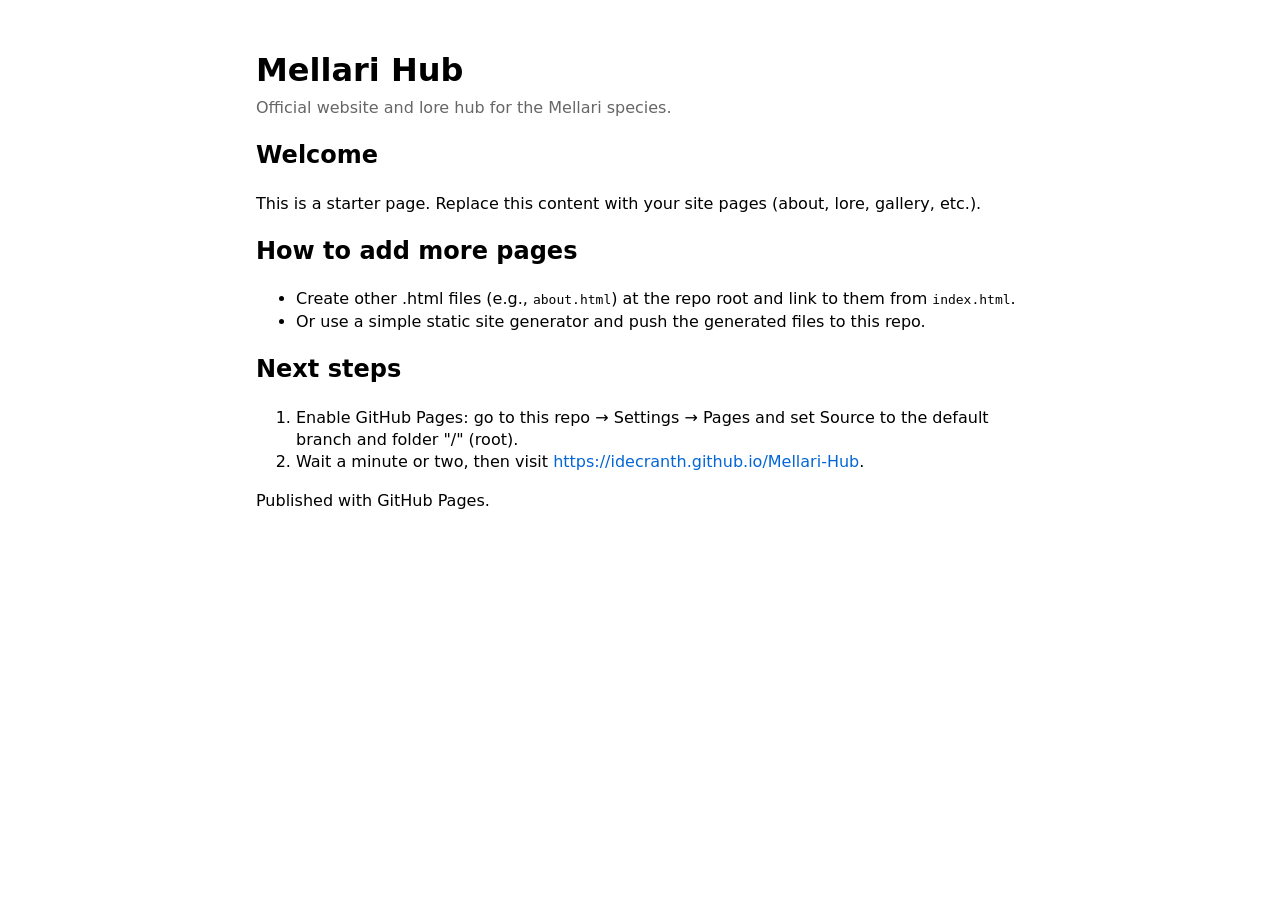
<file: index.html>
<!doctype html>
<html lang="en">
<head>
  <meta charset="utf-8">
  <title>Mellari Hub</title>
  <meta name="viewport" content="width=device-width,initial-scale=1">
  <style>
    body { font-family: system-ui, -apple-system, "Segoe UI", Roboto, sans-serif; line-height:1.4; padding:3rem; max-width:48rem; margin:auto; }
    header h1{ margin:0 0 .25rem 0 }
    .byline{ color:#666; margin:0 0 1.25rem 0 }
    a { color: #0366d6 }
  </style>
</head>
<body>
  <header>
    <h1>Mellari Hub</h1>
    <p class="byline">Official website and lore hub for the Mellari species.</p>
  </header>

  <main>
    <section>
      <h2>Welcome</h2>
      <p>This is a starter page. Replace this content with your site pages (about, lore, gallery, etc.).</p>
    </section>

    <section>
      <h2>How to add more pages</h2>
      <ul>
        <li>Create other .html files (e.g., <code>about.html</code>) at the repo root and link to them from <code>index.html</code>.</li>
        <li>Or use a simple static site generator and push the generated files to this repo.</li>
      </ul>
    </section>

    <section>
      <h2>Next steps</h2>
      <ol>
        <li>Enable GitHub Pages: go to this repo → Settings → Pages and set Source to the default branch and folder &quot;/&quot; (root).</li>
        <li>Wait a minute or two, then visit <a id="pages-url">https://idecranth.github.io/Mellari-Hub</a>.</li>
      </ol>
    </section>
  </main>

  <footer>
    <p>Published with GitHub Pages.</p>
  </footer>
</body>
</html>
</file>
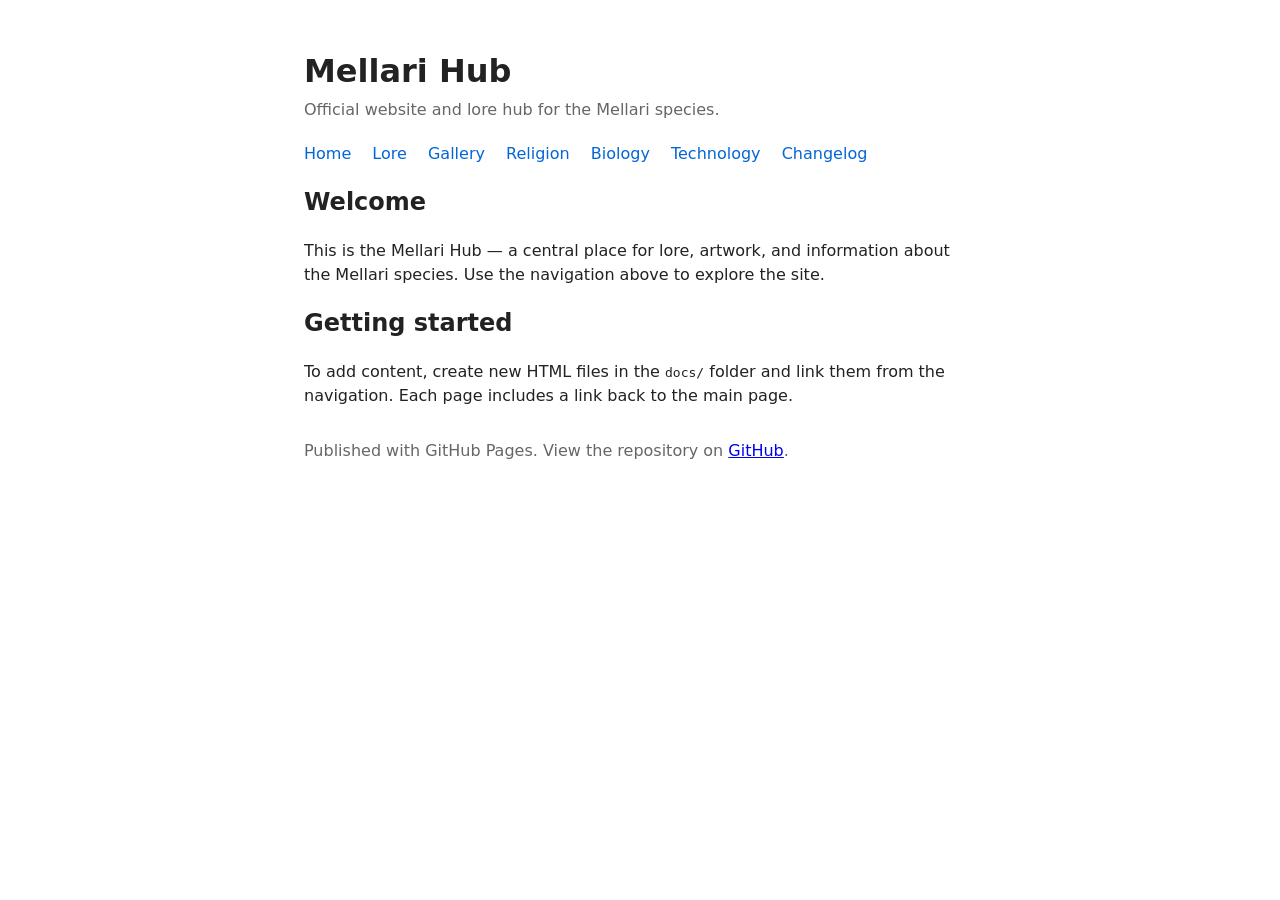
<file: docs/index.html>
<!doctype html>
<html lang="en">
<head>
  <meta charset="utf-8">
  <title>Mellari Hub</title>
  <meta name="viewport" content="width=device-width,initial-scale=1">
  <link rel="stylesheet" href="style.css">
</head>
<body>
  <div class="container">
    <header>
      <h1>Mellari Hub</h1>
      <p class="byline">Official website and lore hub for the Mellari species.</p>
      <nav>
        <a href="index.html">Home</a>
        <a href="lore.html">Lore</a>
        <a href="gallery.html">Gallery</a>
        <a href="religion.html">Religion</a>
        <a href="biology.html">Biology</a>
        <a href="technology.html">Technology</a>
        <a href="changelog.html">Changelog</a>
      </nav>
    </header>

    <main>
      <section>
        <h2>Welcome</h2>
        <p>This is the Mellari Hub — a central place for lore, artwork, and information about the Mellari species. Use the navigation above to explore the site.</p>
      </section>

      <section>
        <h2>Getting started</h2>
        <p>To add content, create new HTML files in the <code>docs/</code> folder and link them from the navigation. Each page includes a link back to the main page.</p>
      </section>
    </main>

    <footer>
      <p>Published with GitHub Pages. View the repository on <a href="https://github.com/Idecranth/Mellari-Hub">GitHub</a>.</p>
    </footer>
  </div>
</body>
</html>
</file>
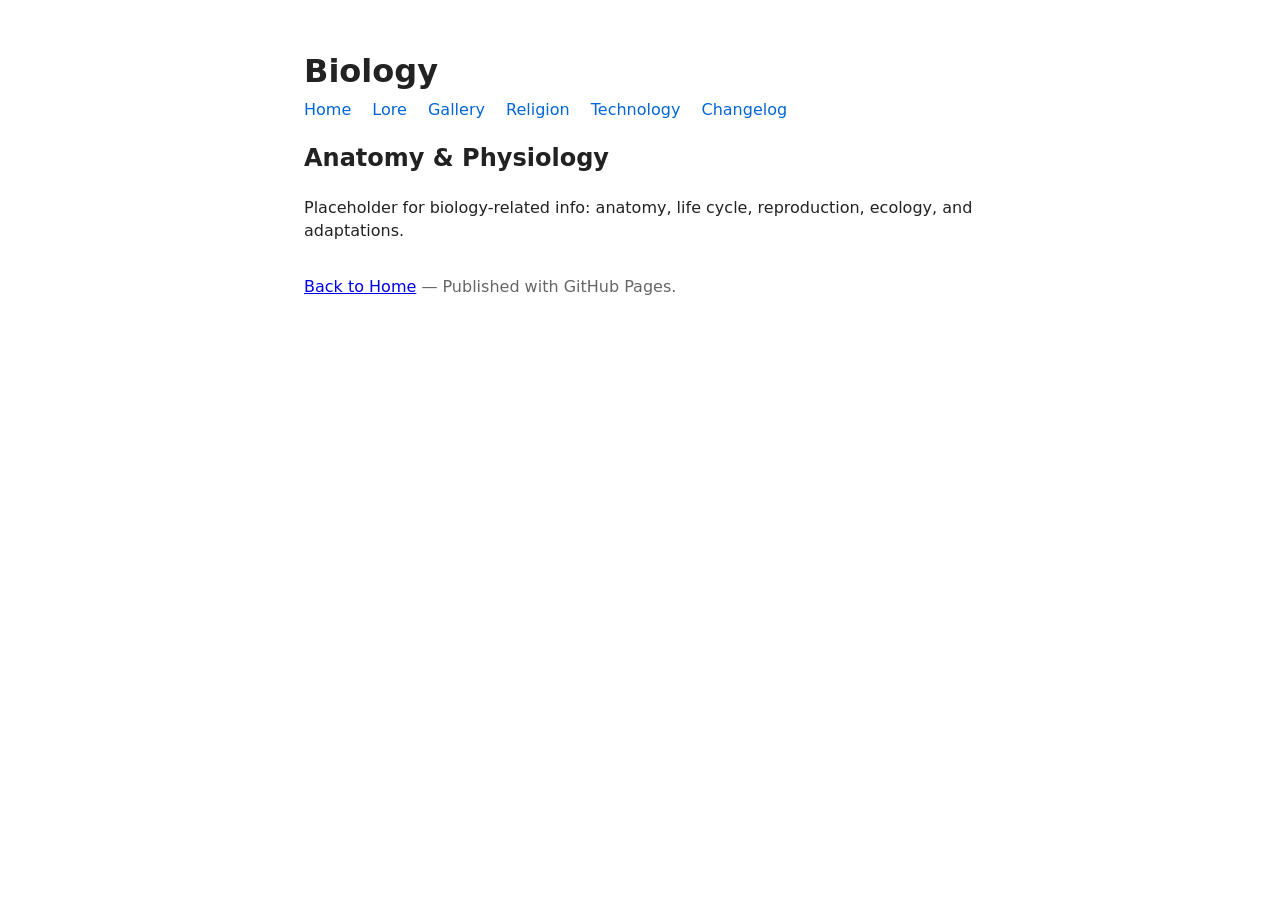
<file: docs/biology.html>
<!doctype html>
<html lang="en">
<head>
  <meta charset="utf-8">
  <title>Mellari — Biology</title>
  <meta name="viewport" content="width=device-width,initial-scale=1">
  <link rel="stylesheet" href="style.css">
</head>
<body>
  <div class="container">
    <header>
      <h1>Biology</h1>
      <nav>
        <a href="index.html">Home</a>
        <a href="lore.html">Lore</a>
        <a href="gallery.html">Gallery</a>
        <a href="religion.html">Religion</a>
        <a href="technology.html">Technology</a>
        <a href="changelog.html">Changelog</a>
      </nav>
    </header>

    <main>
      <section>
        <h2>Anatomy & Physiology</h2>
        <p>Placeholder for biology-related info: anatomy, life cycle, reproduction, ecology, and adaptations.</p>
      </section>
    </main>

    <footer>
      <p><a href="index.html">Back to Home</a> — Published with GitHub Pages.</p>
    </footer>
  </div>
</body>
</html>
</file>
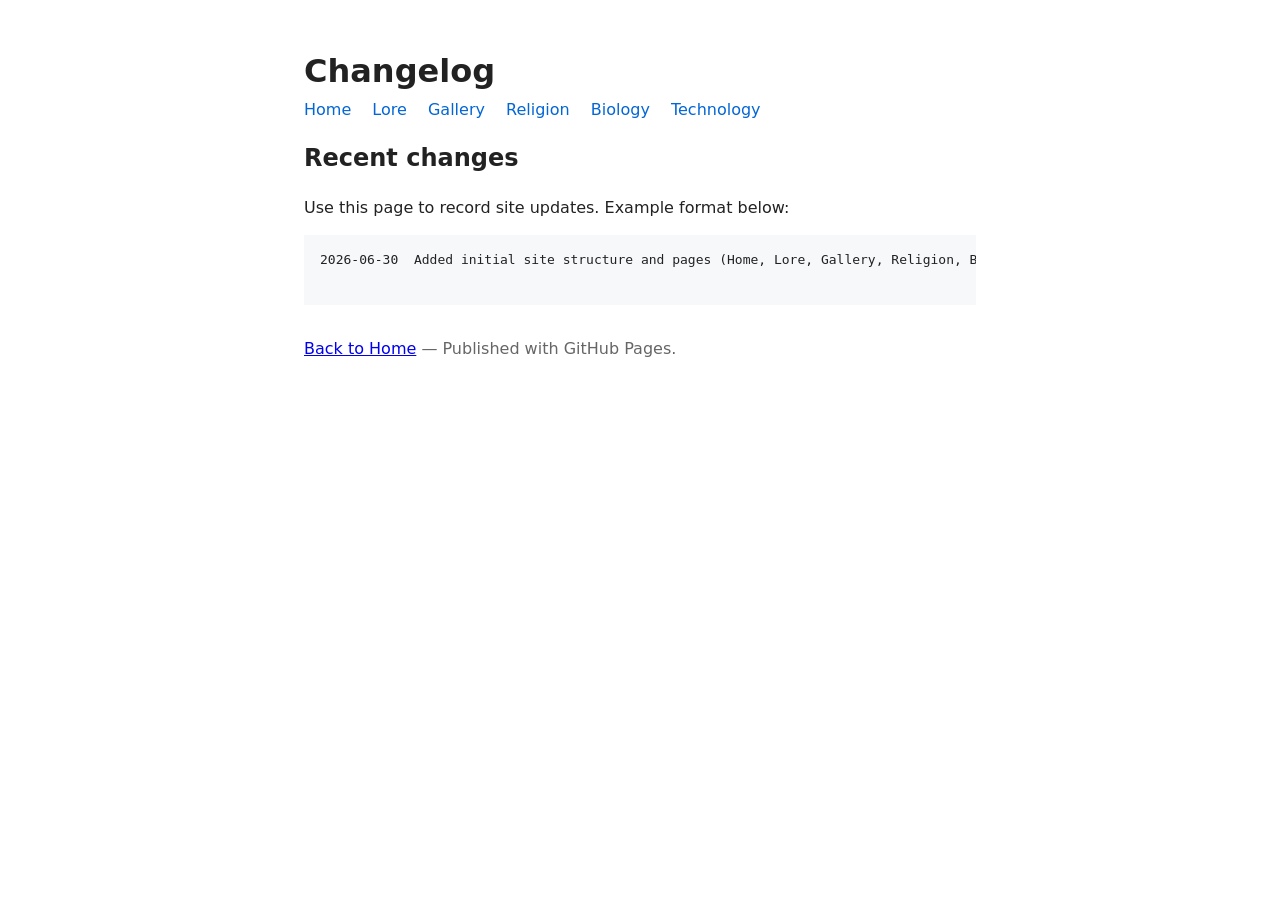
<file: docs/changelog.html>
<!doctype html>
<html lang="en">
<head>
  <meta charset="utf-8">
  <title>Mellari — Changelog</title>
  <meta name="viewport" content="width=device-width,initial-scale=1">
  <link rel="stylesheet" href="style.css">
</head>
<body>
  <div class="container">
    <header>
      <h1>Changelog</h1>
      <nav>
        <a href="index.html">Home</a>
        <a href="lore.html">Lore</a>
        <a href="gallery.html">Gallery</a>
        <a href="religion.html">Religion</a>
        <a href="biology.html">Biology</a>
        <a href="technology.html">Technology</a>
      </nav>
    </header>

    <main>
      <section>
        <h2>Recent changes</h2>
        <p>Use this page to record site updates. Example format below:</p>
        <pre>
2026-06-30  Added initial site structure and pages (Home, Lore, Gallery, Religion, Biology, Technology, Changelog)
        </pre>
      </section>
    </main>

    <footer>
      <p><a href="index.html">Back to Home</a> — Published with GitHub Pages.</p>
    </footer>
  </div>
</body>
</html>
</file>
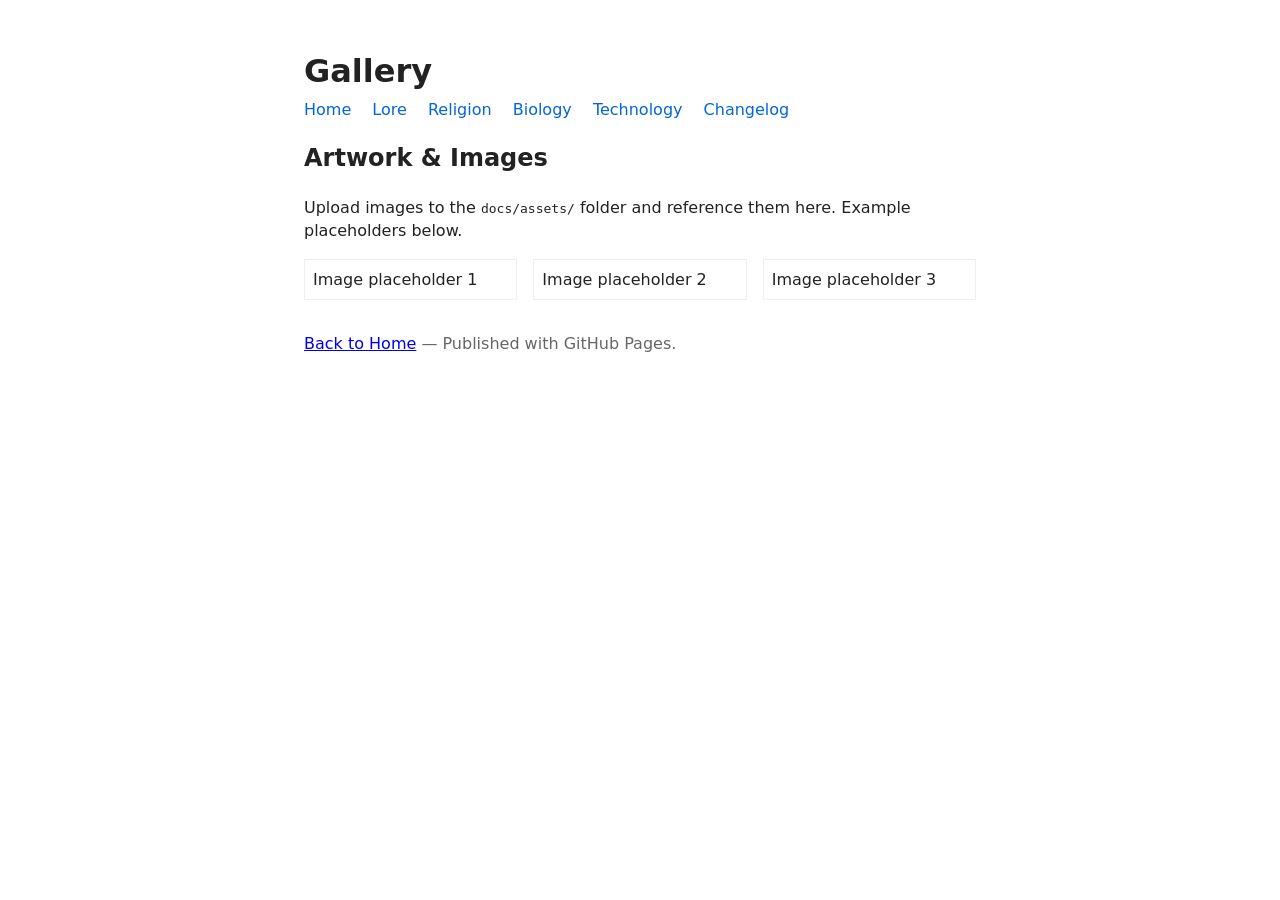
<file: docs/gallery.html>
<!doctype html>
<html lang="en">
<head>
  <meta charset="utf-8">
  <title>Mellari — Gallery</title>
  <meta name="viewport" content="width=device-width,initial-scale=1">
  <link rel="stylesheet" href="style.css">
</head>
<body>
  <div class="container">
    <header>
      <h1>Gallery</h1>
      <nav>
        <a href="index.html">Home</a>
        <a href="lore.html">Lore</a>
        <a href="religion.html">Religion</a>
        <a href="biology.html">Biology</a>
        <a href="technology.html">Technology</a>
        <a href="changelog.html">Changelog</a>
      </nav>
    </header>

    <main>
      <section>
        <h2>Artwork & Images</h2>
        <p>Upload images to the <code>docs/assets/</code> folder and reference them here. Example placeholders below.</p>

        <div class="grid">
          <div class="card">Image placeholder 1</div>
          <div class="card">Image placeholder 2</div>
          <div class="card">Image placeholder 3</div>
        </div>
      </section>
    </main>

    <footer>
      <p><a href="index.html">Back to Home</a> — Published with GitHub Pages.</p>
    </footer>
  </div>
</body>
</html>
</file>
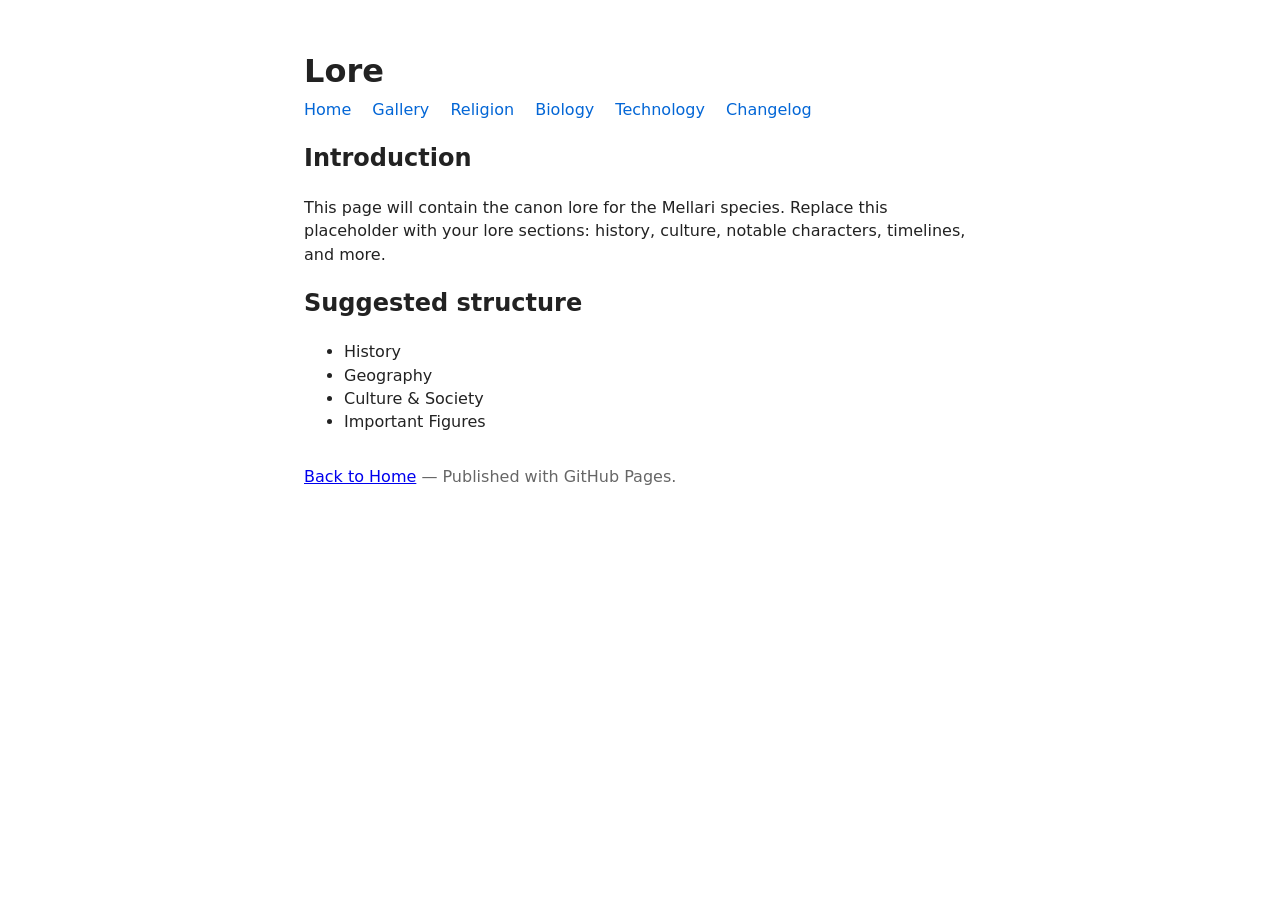
<file: docs/lore.html>
<!doctype html>
<html lang="en">
<head>
  <meta charset="utf-8">
  <title>Mellari — Lore</title>
  <meta name="viewport" content="width=device-width,initial-scale=1">
  <link rel="stylesheet" href="style.css">
</head>
<body>
  <div class="container">
    <header>
      <h1>Lore</h1>
      <nav>
        <a href="index.html">Home</a>
        <a href="gallery.html">Gallery</a>
        <a href="religion.html">Religion</a>
        <a href="biology.html">Biology</a>
        <a href="technology.html">Technology</a>
        <a href="changelog.html">Changelog</a>
      </nav>
    </header>

    <main>
      <section>
        <h2>Introduction</h2>
        <p>This page will contain the canon lore for the Mellari species. Replace this placeholder with your lore sections: history, culture, notable characters, timelines, and more.</p>
      </section>

      <section>
        <h2>Suggested structure</h2>
        <ul>
          <li>History</li>
          <li>Geography</li>
          <li>Culture & Society</li>
          <li>Important Figures</li>
        </ul>
      </section>
    </main>

    <footer>
      <p><a href="index.html">Back to Home</a> — Published with GitHub Pages.</p>
    </footer>
  </div>
</body>
</html>
</file>
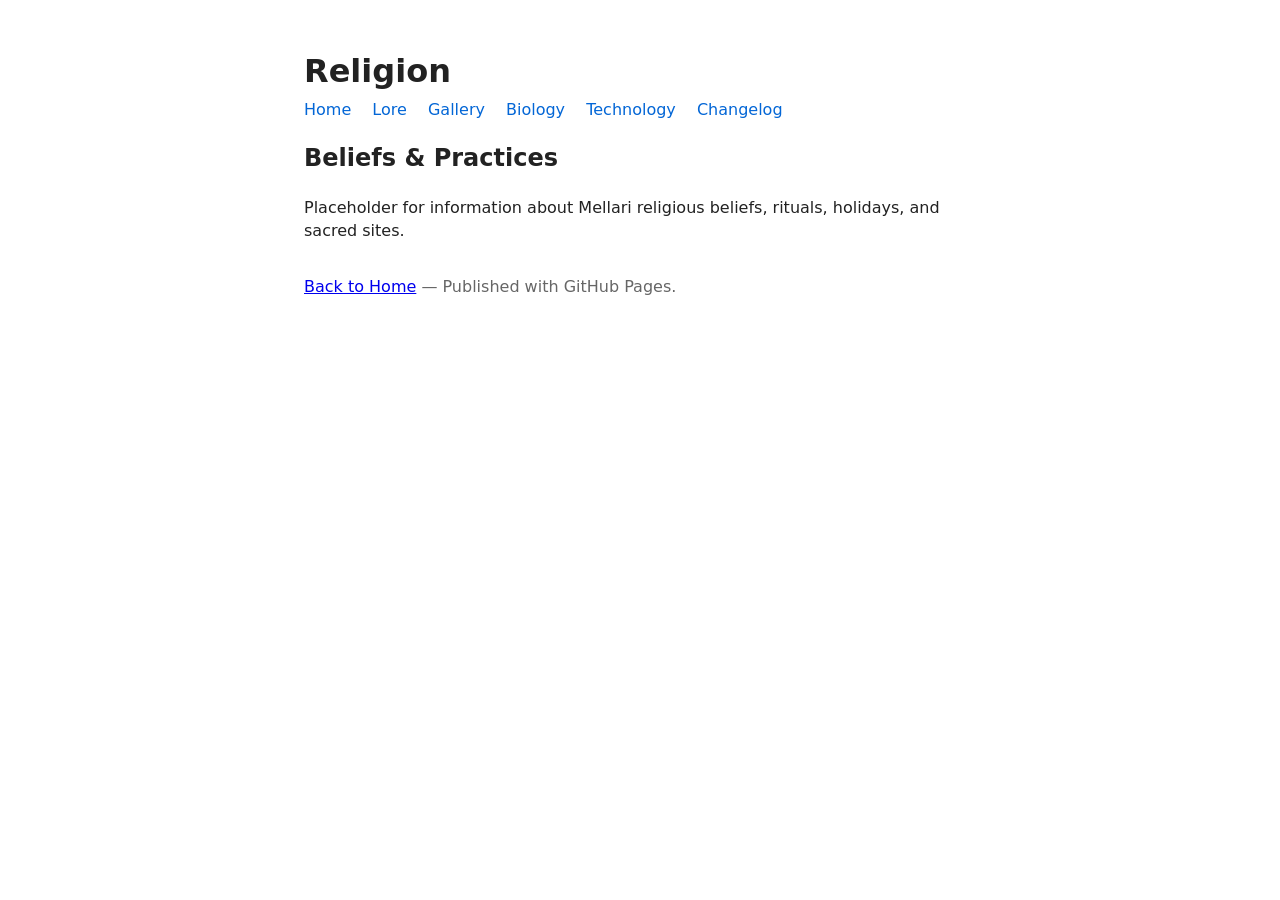
<file: docs/religion.html>
<!doctype html>
<html lang="en">
<head>
  <meta charset="utf-8">
  <title>Mellari — Religion</title>
  <meta name="viewport" content="width=device-width,initial-scale=1">
  <link rel="stylesheet" href="style.css">
</head>
<body>
  <div class="container">
    <header>
      <h1>Religion</h1>
      <nav>
        <a href="index.html">Home</a>
        <a href="lore.html">Lore</a>
        <a href="gallery.html">Gallery</a>
        <a href="biology.html">Biology</a>
        <a href="technology.html">Technology</a>
        <a href="changelog.html">Changelog</a>
      </nav>
    </header>

    <main>
      <section>
        <h2>Beliefs & Practices</h2>
        <p>Placeholder for information about Mellari religious beliefs, rituals, holidays, and sacred sites.</p>
      </section>
    </main>

    <footer>
      <p><a href="index.html">Back to Home</a> — Published with GitHub Pages.</p>
    </footer>
  </div>
</body>
</html>
</file>
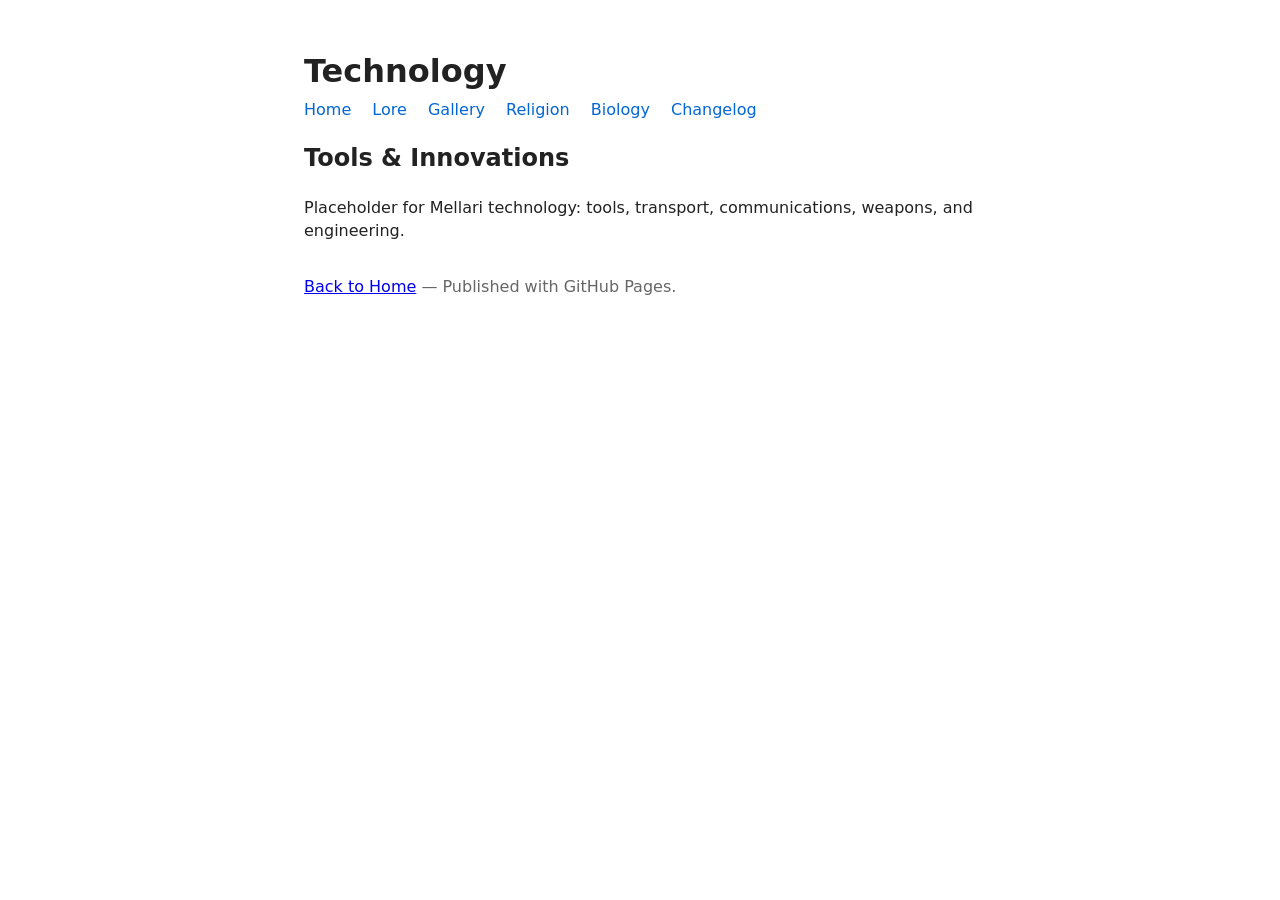
<file: docs/technology.html>
<!doctype html>
<html lang="en">
<head>
  <meta charset="utf-8">
  <title>Mellari — Technology</title>
  <meta name="viewport" content="width=device-width,initial-scale=1">
  <link rel="stylesheet" href="style.css">
</head>
<body>
  <div class="container">
    <header>
      <h1>Technology</h1>
      <nav>
        <a href="index.html">Home</a>
        <a href="lore.html">Lore</a>
        <a href="gallery.html">Gallery</a>
        <a href="religion.html">Religion</a>
        <a href="biology.html">Biology</a>
        <a href="changelog.html">Changelog</a>
      </nav>
    </header>

    <main>
      <section>
        <h2>Tools & Innovations</h2>
        <p>Placeholder for Mellari technology: tools, transport, communications, weapons, and engineering.</p>
      </section>
    </main>

    <footer>
      <p><a href="index.html">Back to Home</a> — Published with GitHub Pages.</p>
    </footer>
  </div>
</body>
</html>
</file>
<file: docs/style.css>
/* style.css — shared site stylesheet for Mellari Hub (docs/style.css) */
:root{
  --max-width:48rem;
  --accent: #0366d6;
  --muted: #666;
  --bg: #fff;
  --card-border: #eee;
}

*{box-sizing:border-box}
body{
  font-family: system-ui, -apple-system, "Segoe UI", Roboto, sans-serif;
  line-height:1.45;
  color:#222;
  background:var(--bg);
  margin:0;
  padding:0;
}

.container{ max-width:var(--max-width); margin:0 auto; padding:3rem; }
header{ margin-bottom:1rem; }
header h1{ margin:0 0 .25rem 0; }
.byline{ color:var(--muted); margin:0 0 1.25rem 0; }
nav a{ margin-right:1rem; color:var(--accent); text-decoration:none }
nav a:hover{ text-decoration:underline }
footer{ margin-top:2rem; color:var(--muted) }
.grid{ display:grid; grid-template-columns:repeat(auto-fit,minmax(12rem,1fr)); gap:1rem; margin-top:1rem }
.card{ border:1px solid var(--card-border); padding:.5rem; background:#fff }
pre{ background:#f6f8fa; padding:1rem; overflow:auto }
</file>
